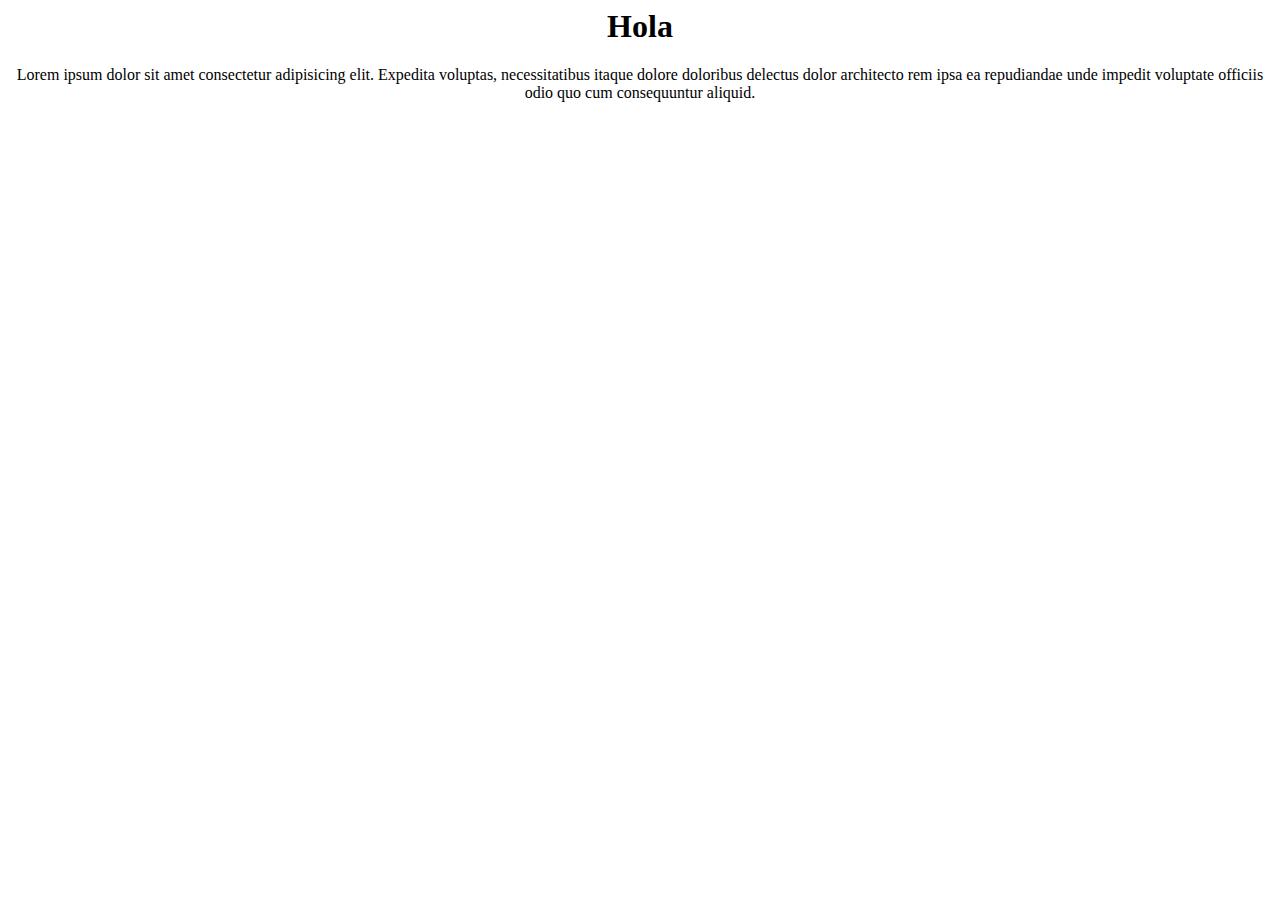
<file: index.html>
<html lang="en">
<head>
    <meta charset="UTF-8">
    <meta http-equiv="X-UA-Compatible" content="IE=edge">
    <meta name="viewport" content="width=device-width, initial-scale=1.0">
    <title>Document</title>
    <link rel="stylesheet" href="./css/style.css">
</head>
<body>
    <h1>Hola</h1>
    <p>Lorem ipsum dolor sit amet consectetur adipisicing elit. Expedita voluptas, necessitatibus itaque dolore doloribus delectus dolor architecto rem ipsa ea repudiandae unde impedit voluptate officiis odio quo cum consequuntur aliquid.</p>
</body>
</html>
</file>
<file: css/style.css>
body{
    text-align: center;
    font-family: 'Segoe UI', Tahoma9    |
}
</file>
